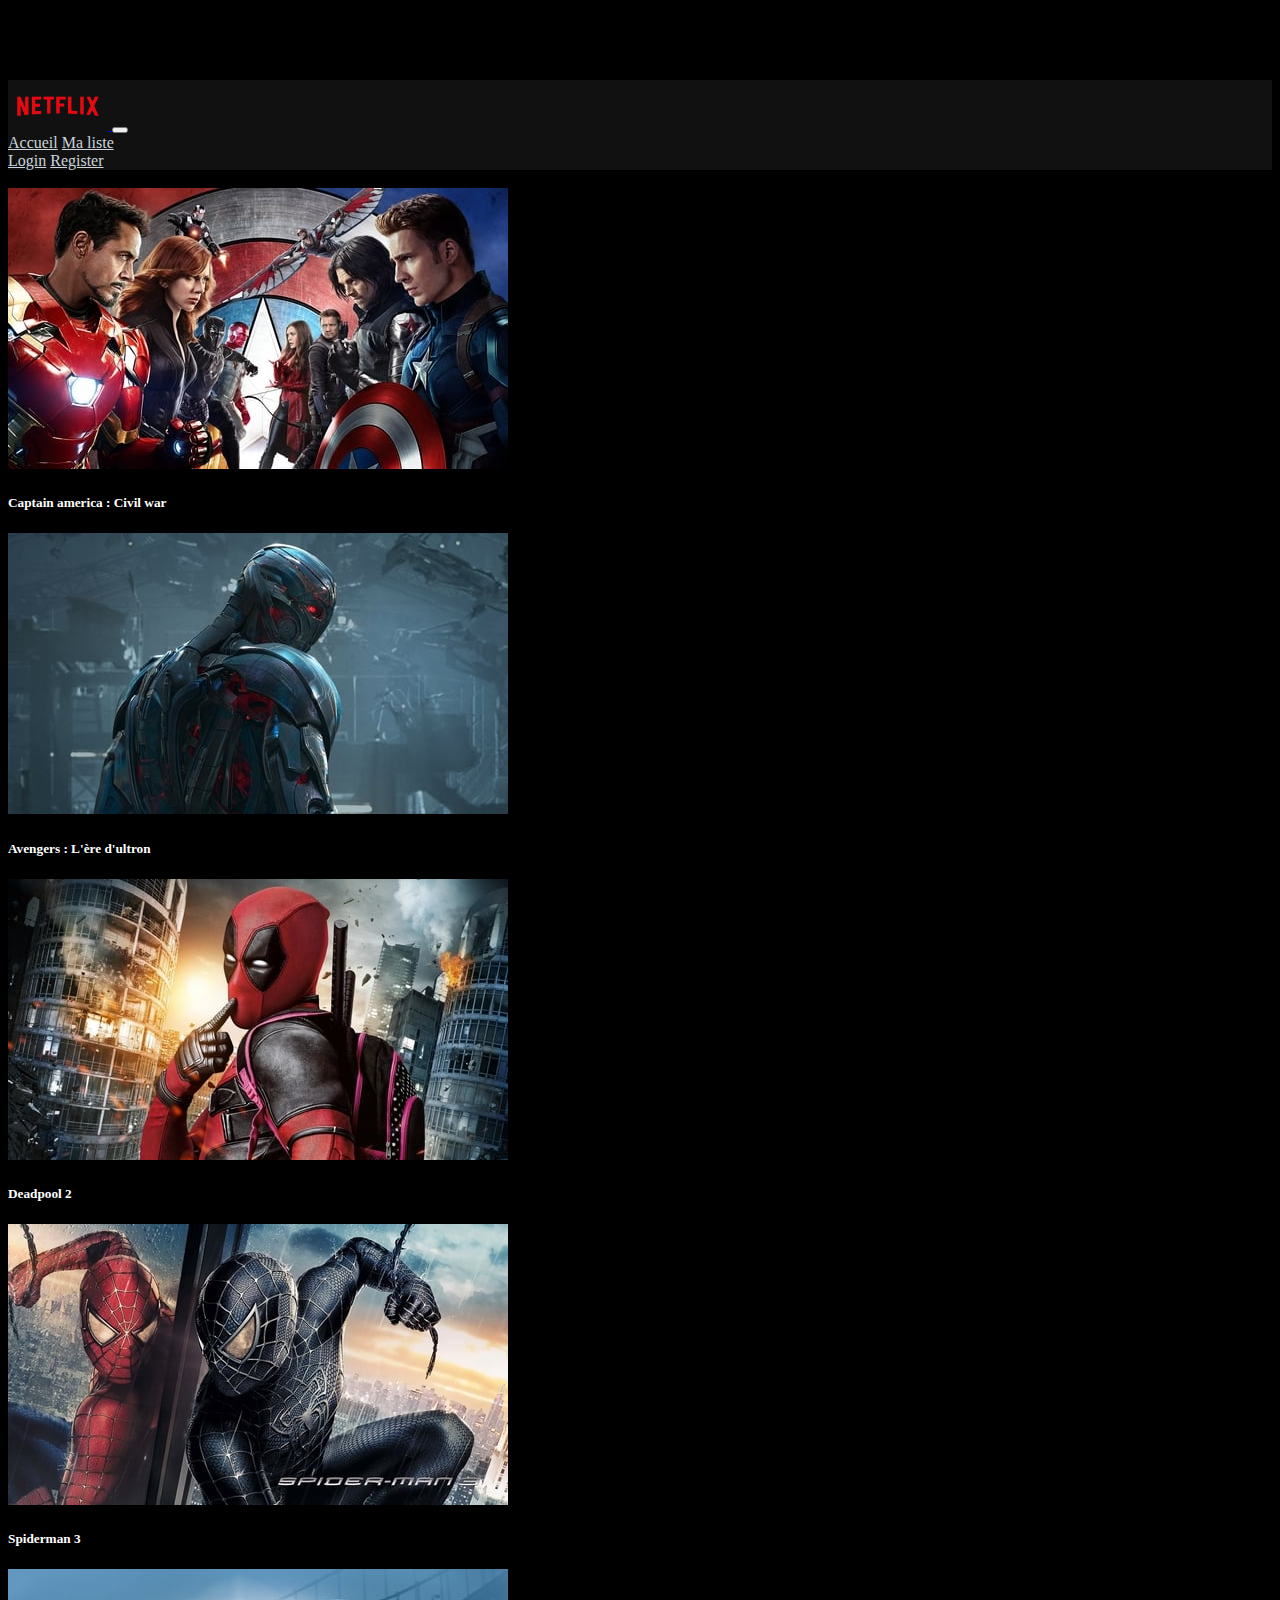
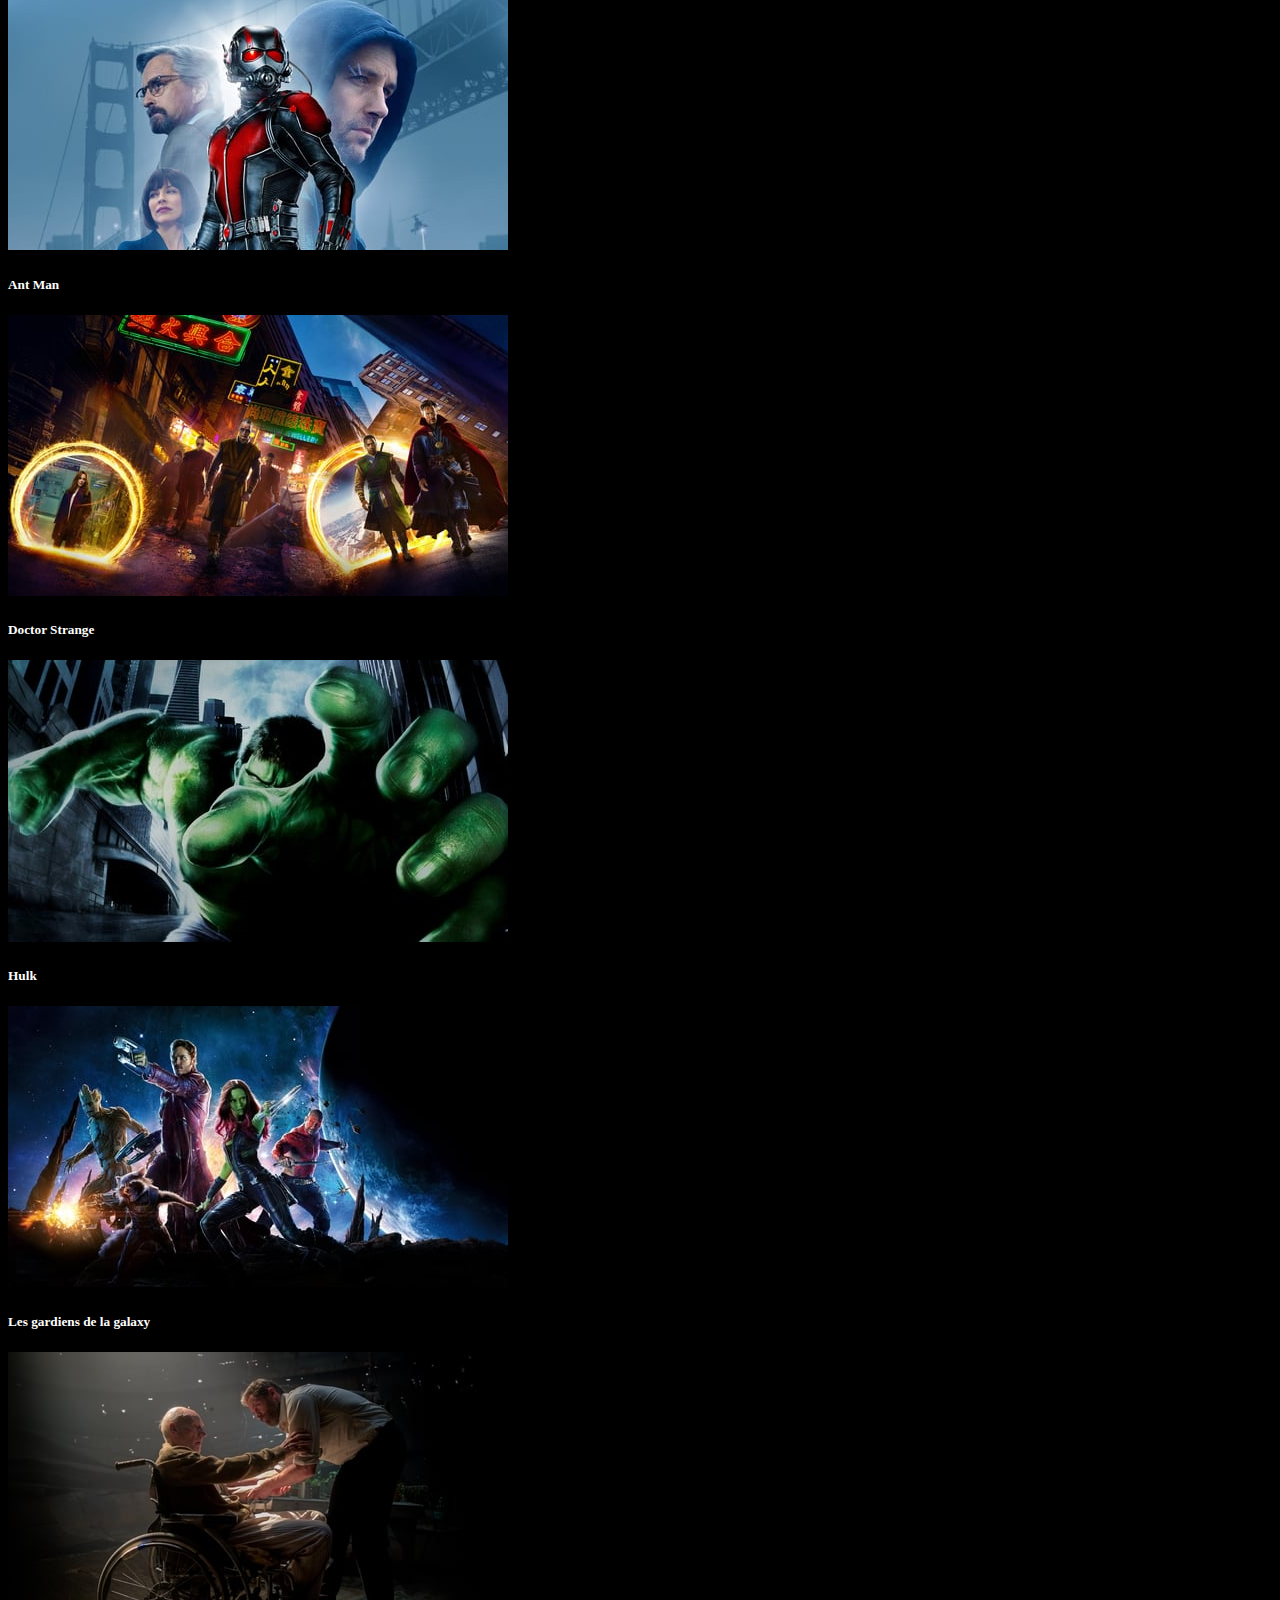
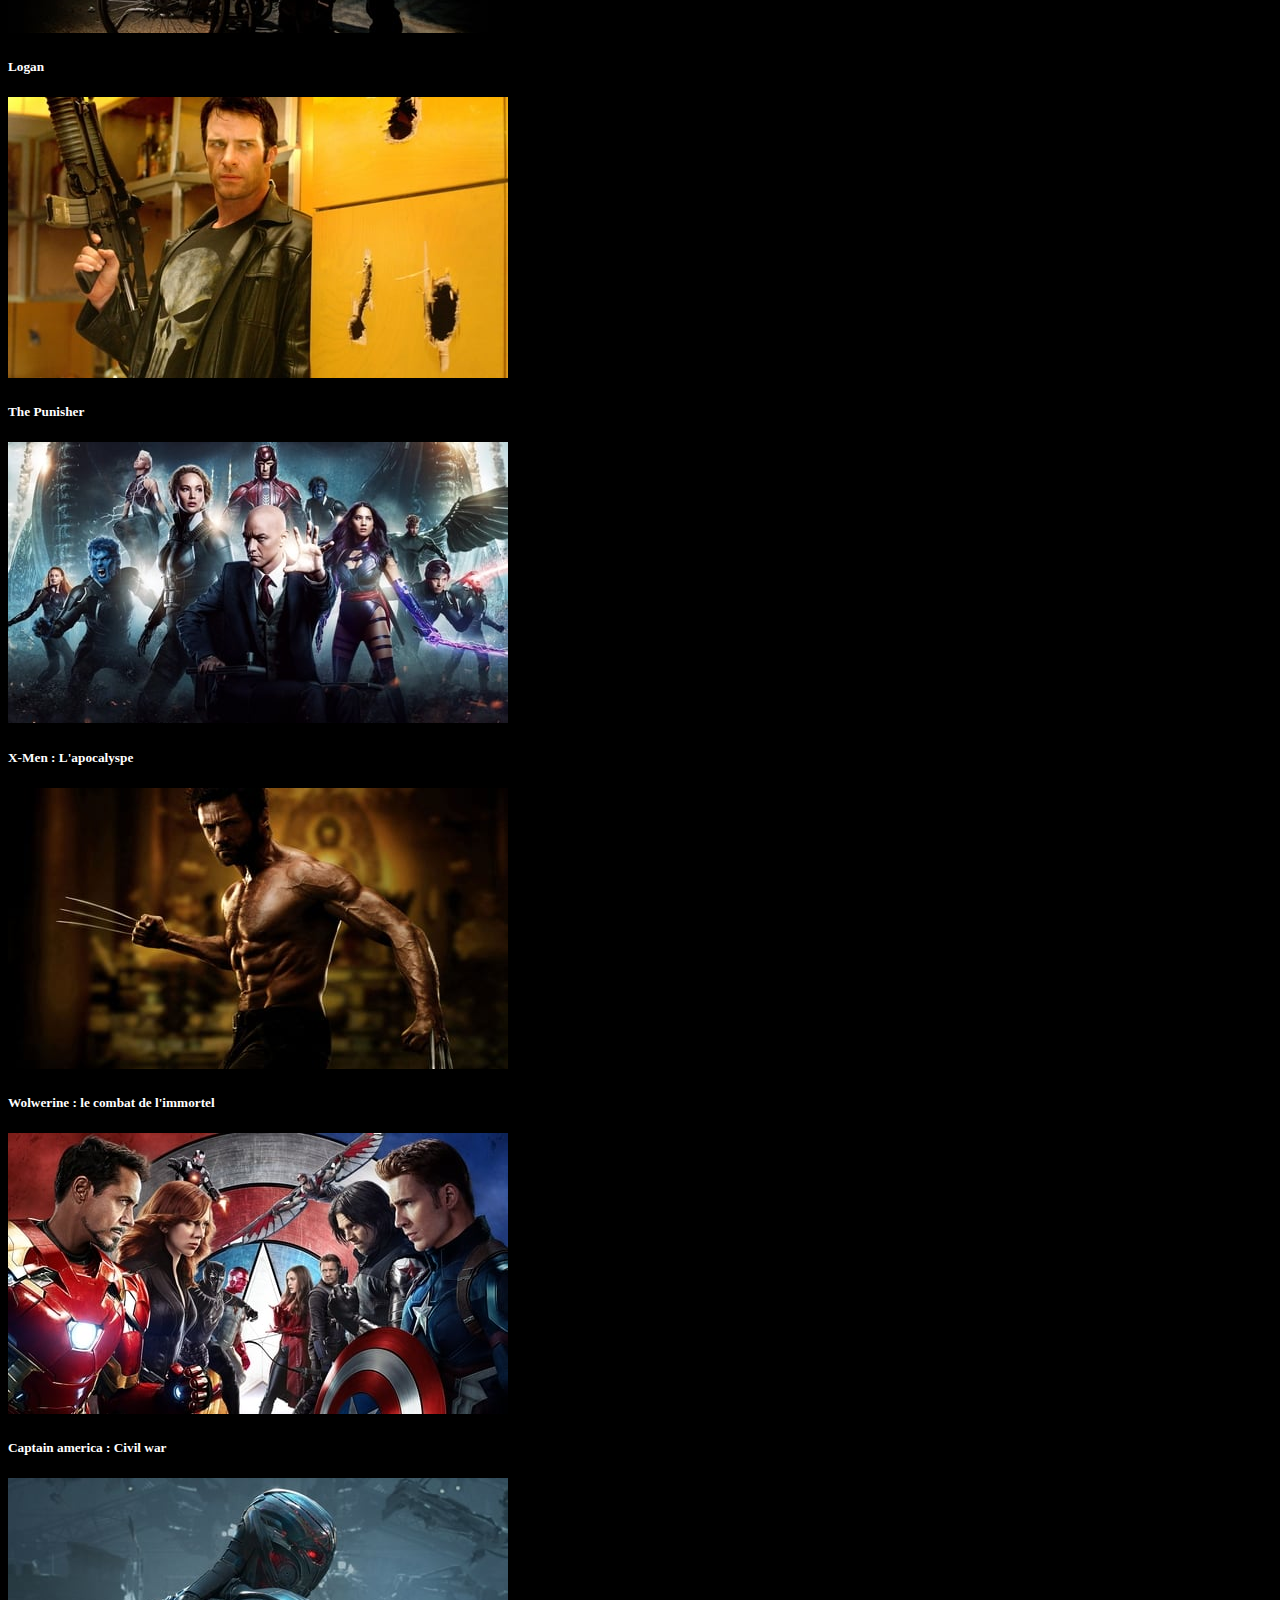
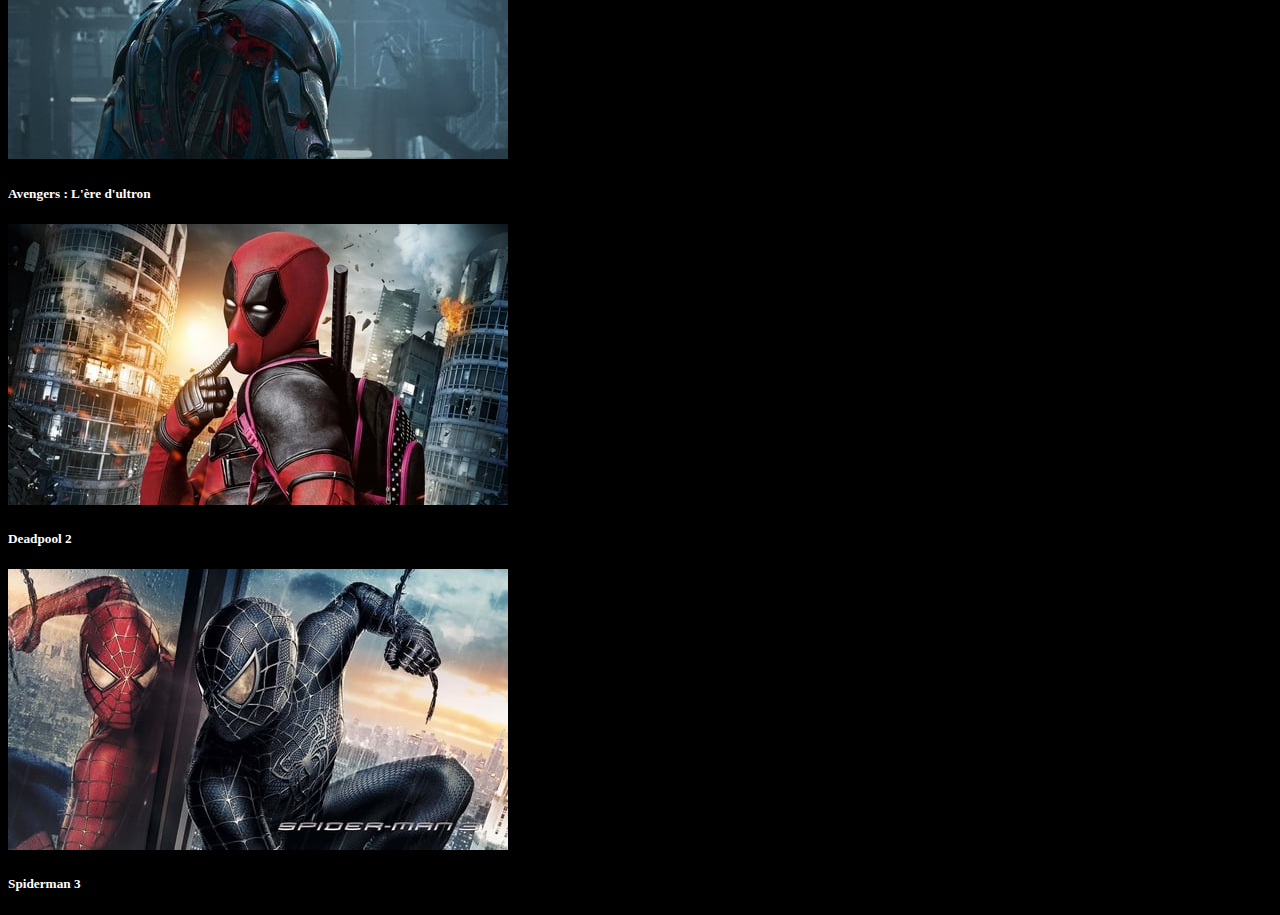
<file: index.html>
<!DOCTYPE html>
<html lang="fr">

<head>
  <!-- Required meta tags -->
  <meta charset="utf-8" />
  <meta name="viewport" content="width=device-width, initial-scale=1, shrink-to-fit=no" />

  <!-- Bootstrap CSS -->
  <link rel="stylesheet" href="https://cdn.jsdelivr.net/npm/bootstrap@4.5.3/dist/css/bootstrap.min.css"
    integrity="sha384-TX8t27EcRE3e/ihU7zmQxVncDAy5uIKz4rEkgIXeMed4M0jlfIDPvg6uqKI2xXr2" crossorigin="anonymous" />
  <link rel="stylesheet" type="text/css" href="main.css" />
  <title>Netflix</title>
</head>

<body>
  <header>
    <nav class="navbar navbar-dark fixed-top bg-header navbar-expand-md">
      <div class="container">
        <a class="navbar-brand mr-4" href="index.html">
          <img src="netflix.png" width="100" height="50" alt="logo" class="d-inkine-block align-top" </a>

          <button class="navbar-toggler" type="button" data-toggle="collapse" data-target="#mynav">
            <span class="navbar-toggler-icon"></span>
          </button>

          <div class="collapse navbar-collapse" id="mynav">
            <div class="navbar-nav mr=auto">
              <a class="nav-item nav-link" href="index.html">Accueil</a>
              <a class="nav-item nav-link" href="mylist.html">Ma liste</a>
            </div>


          </div>

          <div class="navbar-nav">
            <a class="nav-item nav-link" href="form.html">Login</a>
            <a class="nav-item nav-link" href="register.html">Register</a>
          </div>



      </div>
    </nav>
  </header>

  <div class="container">
    <div class="row">
      <div class="col-12">
        <div class="card mt-4 d-none d-md-block">
          <div class="card-header text-uppercase font-weight-bold">
            Les films les plus regardés
          </div>

          <div class="card-body" style="background-color: black !important;">
            <div class="row">
              <div class="col-md-6 col-lg-3">
                <div class="card card-small mt-4" style="background-color: black !important;">
                  <img class="card-img-top" src="photos/capitain america civil war.jpg" alt="captain">
                  <div class="card-body">
                    <h5 class="card-title">Captain america : Civil war</h5>
                  </div>
                </div>
              </div>

              <div class="col-md-6 col-lg-3">
                <div class="card card-small mt-4" style="background-color: black !important;">
                  <img class="card-img-top" src="photos/avengers l'air ultron.jpg" alt="Avengers">
                  <div class="card-body">
                    <h5 class="card-title">Avengers : L'ère d'ultron</h5>
                  </div>
                </div>
              </div>

              <div class="col-md-6 col-lg-3">
                <div class="card card-small mt-4" style="background-color: black !important;">
                  <img class="card-img-top" src="photos/deadpool.jpg" alt="deadpool">
                  <div class="card-body">
                    <h5 class="card-title">Deadpool 2</h5>
                  </div>
                </div>
              </div>

              <div class="col-md-6 col-lg-3">
                <div class="card card-small mt-4" style="background-color: black !important;">
                  <img class="card-img-top" src="photos/spider man 3.jpg" alt="Spiderman">
                  <div class="card-body">
                    <h5 class="card-title">Spiderman 3</h5>
                  </div>
                </div>
              </div>

            </div>
          </div>
        </div>

      </div>

    </div>


    <div class="row">
      <div class="col-md-6 col-lg-3">
        <div class="card card-small mt-4" style="background-color: black !important;">
          <img class="card-img-top" src="photos/ant man.jpg" alt="captain">
          <div class="card-body">
            <h5 class="card-title">Ant Man</h5>
          </div>
        </div>
      </div>

      <div class="col-md-6 col-lg-3">
        <div class="card card-small mt-4" style="background-color: black !important;">
          <img class="card-img-top" src="photos/doctor strange.jpg" alt="Dr Strange">
          <div class="card-body">
            <h5 class="card-title">Doctor Strange</h5>
          </div>
        </div>
      </div>

      <div class="col-md-6 col-lg-3">
        <div class="card card-small mt-4" style="background-color: black !important;">
          <img class="card-img-top" src="photos/hulk.jpg" alt="Hulk">
          <div class="card-body">
            <h5 class="card-title">Hulk</h5>
          </div>
        </div>
      </div>

      <div class="col-md-6 col-lg-3">
        <div class="card card-small mt-4" style="background-color: black !important;">
          <img class="card-img-top" src="photos/les gardiens de la galaxy 1.jpg" alt="LGDLG">
          <div class="card-body">
            <h5 class="card-title">Les gardiens de la galaxy</h5>
          </div>
        </div>
      </div>

    </div>

    <div class="row">
      <div class="col-md-6 col-lg-3">
        <div class="card card-small mt-4" style="background-color: black !important;">
          <img class="card-img-top" src="photos/logan.jpg" alt="lolo">
          <div class="card-body">
            <h5 class="card-title">Logan</h5>
          </div>
        </div>
      </div>

      <div class="col-md-6 col-lg-3">
        <div class="card card-small mt-4" style="background-color: black !important;">
          <img class="card-img-top" src="photos/the punisher.jpg" alt="Punish me">
          <div class="card-body">
            <h5 class="card-title">The Punisher</h5>
          </div>
        </div>
      </div>

      <div class="col-md-6 col-lg-3">
        <div class="card card-small mt-4" style="background-color: black !important;">
          <img class="card-img-top" src="photos/xmen apocalypse.jpg" alt="xmen">
          <div class="card-body">
            <h5 class="card-title">X-Men : L'apocalyspe</h5>
          </div>
        </div>
      </div>

      <div class="col-md-6 col-lg-3">
        <div class="card card-small mt-4" style="background-color: black !important;">
          <img class="card-img-top" src="photos/wolwerine le combat de l'immortel.jpg" alt="wolf">
          <div class="card-body">
            <h5 class="card-title">Wolwerine : le combat de l'immortel</h5>
          </div>
        </div>
      </div>

    </div>

    <div class="row">
      <div class="col-md-6 col-lg-3">
        <div class="card card-small mt-4" style="background-color: black !important;">
          <img class="card-img-top" src="photos/capitain america civil war.jpg" alt="captain">
          <div class="card-body">
            <h5 class="card-title">Captain america : Civil war</h5>
          </div>
        </div>
      </div>

      <div class="col-md-6 col-lg-3">
        <div class="card card-small mt-4" style="background-color: black !important;">
          <img class="card-img-top" src="photos/avengers l'air ultron.jpg" alt="Avengers">
          <div class="card-body">
            <h5 class="card-title">Avengers : L'ère d'ultron</h5>
          </div>
        </div>
      </div>

      <div class="col-md-6 col-lg-3">
        <div class="card card-small mt-4" style="background-color: black !important;">
          <img class="card-img-top" src="photos/deadpool.jpg" alt="deadpool">
          <div class="card-body">
            <h5 class="card-title">Deadpool 2</h5>
          </div>
        </div>
      </div>

      <div class="col-md-6 col-lg-3">
        <div class="card card-small mt-4" style="background-color: black !important;">
          <img class="card-img-top" src="photos/spider man 3.jpg" alt="Spiderman">
          <div class="card-body">
            <h5 class="card-title">Spiderman 3</h5>
          </div>
        </div>
      </div>

    </div>




  </div>






  <script src="https://code.jquery.com/jquery-3.5.1.slim.min.js"
    integrity="sha384-DfXdz2htPH0lsSSs5nCTpuj/zy4C+OGpamoFVy38MVBnE+IbbVYUew+OrCXaRkfj"
    crossorigin="anonymous"></script>
  <script src="https://cdn.jsdelivr.net/npm/popper.js@1.16.1/dist/umd/popper.min.js"
    integrity="sha384-9/reFTGAW83EW2RDu2S0VKaIzap3H66lZH81PoYlFhbGU+6BZp6G7niu735Sk7lN"
    crossorigin="anonymous"></script>
  <script src="https://cdn.jsdelivr.net/npm/bootstrap@4.5.3/dist/js/bootstrap.min.js"
    integrity="sha384-w1Q4orYjBQndcko6MimVbzY0tgp4pWB4lZ7lr30WKz0vr/aWKhXdBNmNb5D92v7s"
    crossorigin="anonymous"></script>

</body>

</html>
</file>
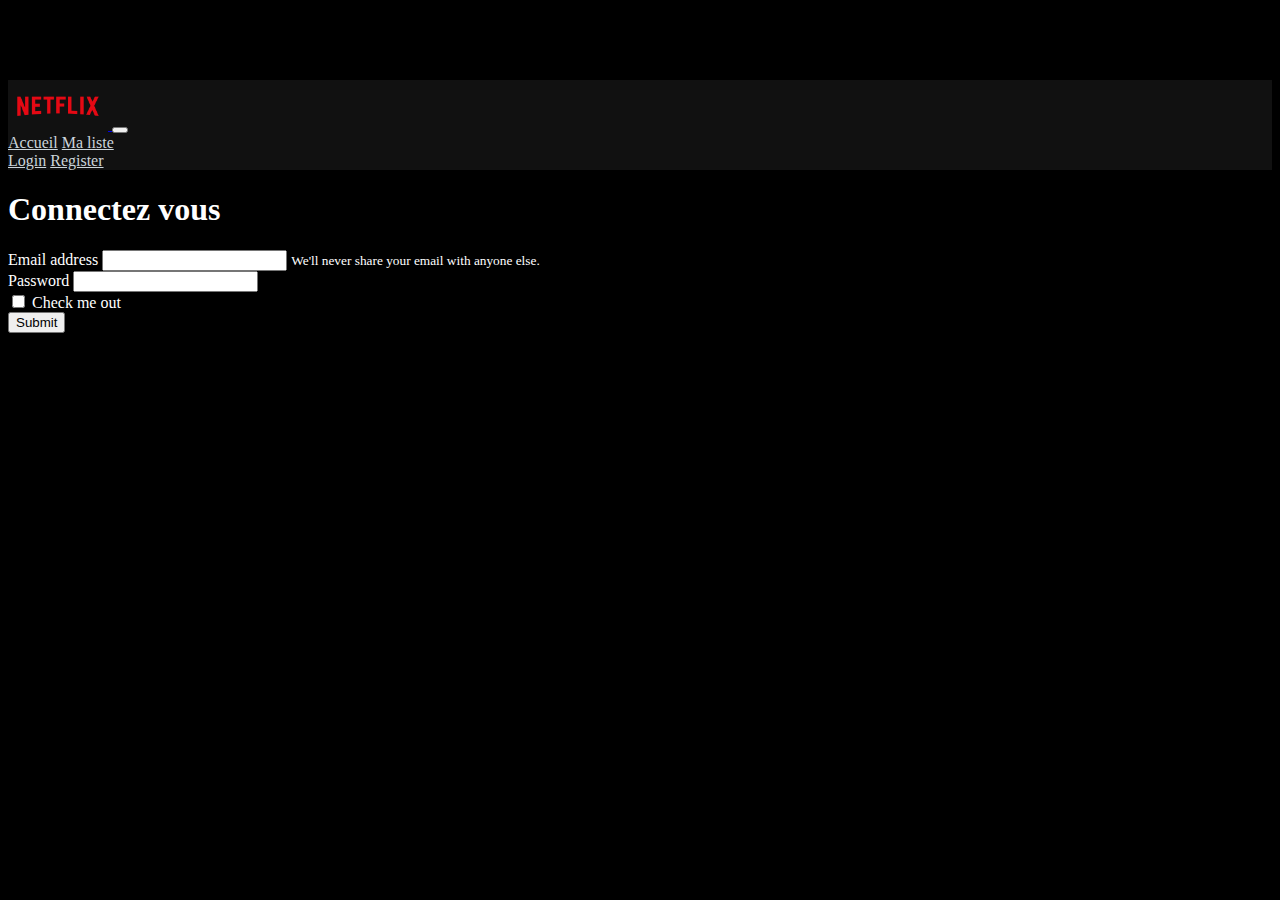
<file: form.html>
<!DOCTYPE html>
<html lang="fr">

<head>
    <!-- Required meta tags -->
    <meta charset="utf-8" />
    <meta name="viewport" content="width=device-width, initial-scale=1, shrink-to-fit=no" />

    <!-- Bootstrap CSS -->
    <link rel="stylesheet" href="https://cdn.jsdelivr.net/npm/bootstrap@4.5.3/dist/css/bootstrap.min.css"
        integrity="sha384-TX8t27EcRE3e/ihU7zmQxVncDAy5uIKz4rEkgIXeMed4M0jlfIDPvg6uqKI2xXr2" crossorigin="anonymous" />
    <link rel="stylesheet" type="text/css" href="main.css" />
    <title>Netflix</title>
</head>

<body>
    <header>
        <nav class="navbar navbar-dark fixed-top bg-header navbar-expand-md">
            <div class="container">
                <a class="navbar-brand mr-4" href="index.html">
                    <img src="netflix.png" width="100" height="50" alt="logo" class="d-inkine-block align-top" </a>

                    <button class="navbar-toggler" type="button" data-toggle="collapse" data-target="#mynav">
                        <span class="navbar-toggler-icon"></span>
                    </button>

                    <div class="collapse navbar-collapse" id="mynav">
                        <div class="navbar-nav mr=auto">
                            <a class="nav-item nav-link" href="index.html">Accueil</a>
                            <a class="nav-item nav-link" href="mylist.html">Ma liste</a>
                        </div>


                    </div>

                    <div class="navbar-nav">
                        <a class="nav-item nav-link" href="form.html">Login</a>
                        <a class="nav-item nav-link" href="register.html">Register</a>
                    </div>



            </div>
        </nav>
    </header>

    <div class="container">
        <h1 class="text-center text-uppercase font-weight: bold">Connectez vous</h1>
        <div class="row">
            <div class="col-6 mt-4 mx-auto">

                <form>
                    <div class="form-group">
                      <label for="exampleInputEmail1">Email address</label>
                      <input type="email" class="form-control" id="exampleInputEmail1" aria-describedby="emailHelp">
                      <small id="emailHelp" class="form-text text-muted">We'll never share your email with anyone else.</small>
                    </div>
                    <div class="form-group">
                      <label for="exampleInputPassword1">Password</label>
                      <input type="password" class="form-control" id="exampleInputPassword1">
                    </div>
                    <div class="form-group form-check">
                      <input type="checkbox" class="form-check-input" id="exampleCheck1">
                      <label class="form-check-label" for="exampleCheck1">Check me out</label>
                    </div>
                    <button type="submit" class="btn btn-primary">Submit</button>
                  </form>

            </div>
        </div>




    </div>






    <script src="https://code.jquery.com/jquery-3.5.1.slim.min.js"
        integrity="sha384-DfXdz2htPH0lsSSs5nCTpuj/zy4C+OGpamoFVy38MVBnE+IbbVYUew+OrCXaRkfj"
        crossorigin="anonymous"></script>
    <script src="https://cdn.jsdelivr.net/npm/popper.js@1.16.1/dist/umd/popper.min.js"
        integrity="sha384-9/reFTGAW83EW2RDu2S0VKaIzap3H66lZH81PoYlFhbGU+6BZp6G7niu735Sk7lN"
        crossorigin="anonymous"></script>
    <script src="https://cdn.jsdelivr.net/npm/bootstrap@4.5.3/dist/js/bootstrap.min.js"
        integrity="sha384-w1Q4orYjBQndcko6MimVbzY0tgp4pWB4lZ7lr30WKz0vr/aWKhXdBNmNb5D92v7s"
        crossorigin="anonymous"></script>

</body>

</html>
</file>
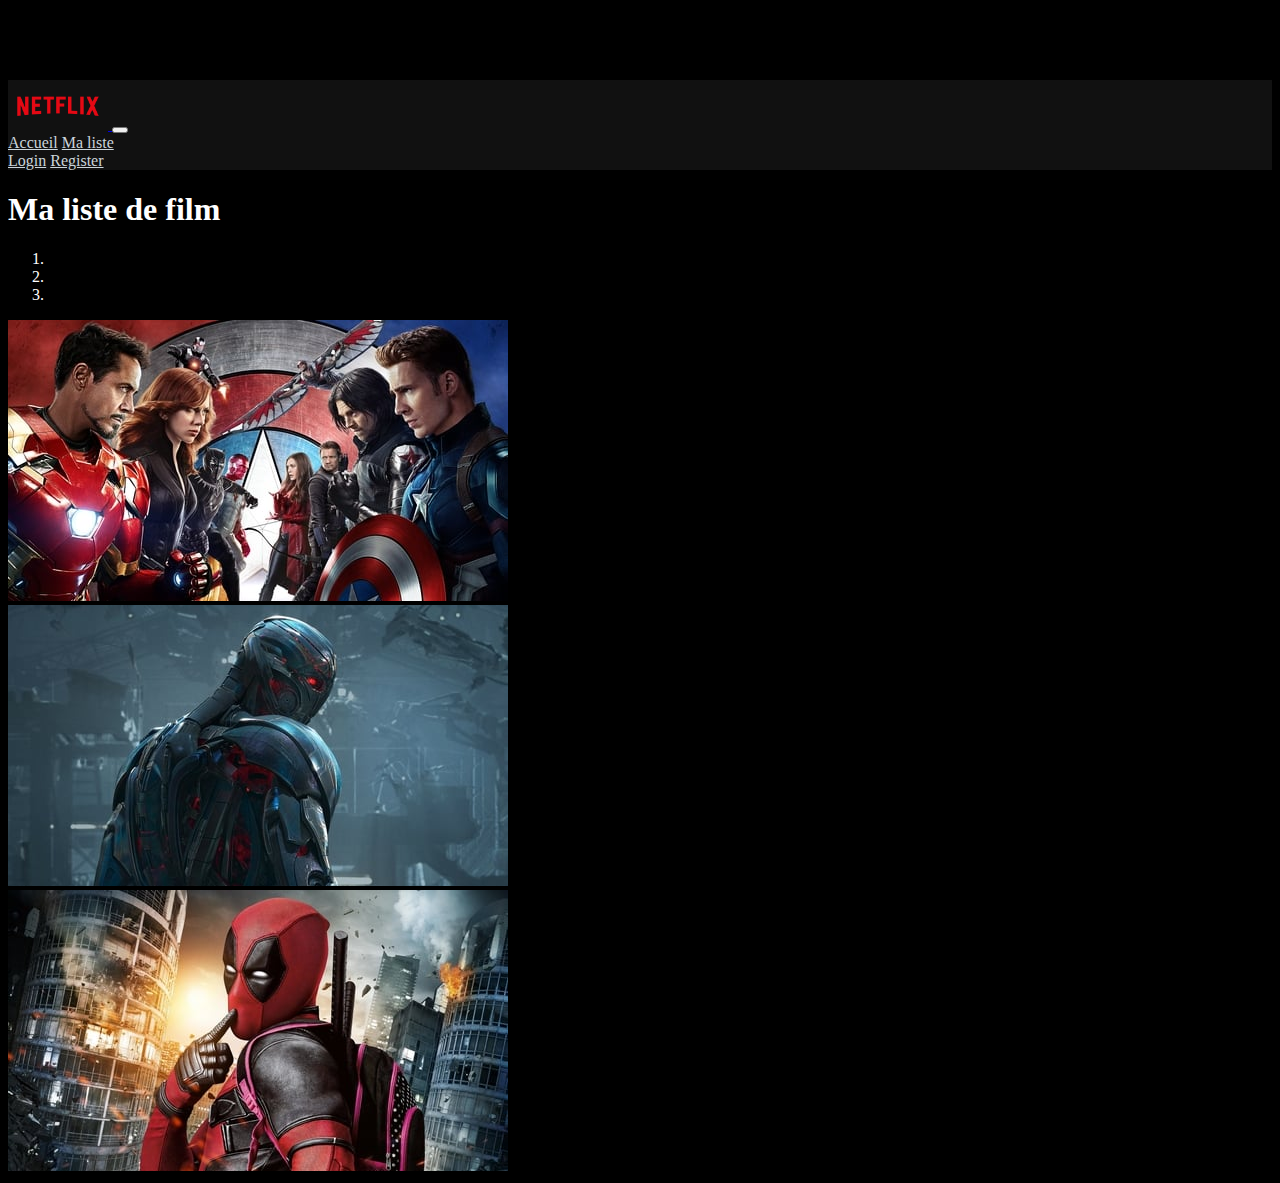
<file: mylist.html>
<!DOCTYPE html>
<html lang="fr">

<head>
  <!-- Required meta tags -->
  <meta charset="utf-8" />
  <meta name="viewport" content="width=device-width, initial-scale=1, shrink-to-fit=no" />

  <!-- Bootstrap CSS -->
  <link rel="stylesheet" href="https://cdn.jsdelivr.net/npm/bootstrap@4.5.3/dist/css/bootstrap.min.css"
    integrity="sha384-TX8t27EcRE3e/ihU7zmQxVncDAy5uIKz4rEkgIXeMed4M0jlfIDPvg6uqKI2xXr2" crossorigin="anonymous" />
  <link rel="stylesheet" type="text/css" href="main.css" />
  <title>Netflix</title>
</head>

<body>
  <header>
    <nav class="navbar navbar-dark fixed-top bg-header navbar-expand-md">
      <div class="container">
        <a class="navbar-brand mr-4" href="index.html">
          <img src="netflix.png" width="100" height="50" alt="logo" class="d-inkine-block align-top" </a>

          <button class="navbar-toggler" type="button" data-toggle="collapse" data-target="#mynav">
            <span class="navbar-toggler-icon"></span>
          </button>

          <div class="collapse navbar-collapse" id="mynav">
            <div class="navbar-nav mr=auto">
              <a class="nav-item nav-link" href="index.html">Accueil</a>
              <a class="nav-item nav-link" href="mylist.html">Ma liste</a>
            </div>


          </div>

          <div class="navbar-nav">
            <a class="nav-item nav-link" href="form.html">Login</a>
            <a class="nav-item nav-link" href="register.html">Register</a>
          </div>



      </div>
    </nav>
  </header>

  <div class="container">
    <h1 class="text-center text-uppercase font-weight: bold">Ma liste de film</h1>
    <div class="row">
      <div class="col-6 mt-4 mx-auto">
        <div id="mycarousel" class="carousel slide" data-ride="carousel">
          <ol class="carousel-indicators">
            <li data-target="#mycarousel" data-slide-to="0" class="active"></li>
            <li data-target="#mycarousel" data-slide-to="1"></li>
            <li data-target="#mycarousel" data-slide-to="2"></li>
          </ol>

          <div class="carousel-inner">
            <div class="carousel-item active">
              <img src="photos/capitain america civil war.jpg">
            </div>
            <div class="carousel-item">
              <img src="photos/avengers l'air ultron.jpg">
            </div>
            <div class="carousel-item">
              <img src="photos/deadpool.jpg">
            </div>

          </div>

          <a class="carousel-control-prev" href="#mycarousel" role="button" data-slide="prev">
            <span class="carousel-control-prev-icon" aria-haspopup="true"></span>
          </a>
          <a class="carousel-control-next" href="#mycarousel" role="button" data-slide="next">
            <span class="carousel-control-next-icon" aria-haspopup="true"></span>
          </a>


        </div>

      </div>
    </div>
  </div>



  </div>






  <script src="https://code.jquery.com/jquery-3.5.1.slim.min.js"
    integrity="sha384-DfXdz2htPH0lsSSs5nCTpuj/zy4C+OGpamoFVy38MVBnE+IbbVYUew+OrCXaRkfj"
    crossorigin="anonymous"></script>
  <script src="https://cdn.jsdelivr.net/npm/popper.js@1.16.1/dist/umd/popper.min.js"
    integrity="sha384-9/reFTGAW83EW2RDu2S0VKaIzap3H66lZH81PoYlFhbGU+6BZp6G7niu735Sk7lN"
    crossorigin="anonymous"></script>
  <script src="https://cdn.jsdelivr.net/npm/bootstrap@4.5.3/dist/js/bootstrap.min.js"
    integrity="sha384-w1Q4orYjBQndcko6MimVbzY0tgp4pWB4lZ7lr30WKz0vr/aWKhXdBNmNb5D92v7s"
    crossorigin="anonymous"></script>

</body>

</html>
</file>
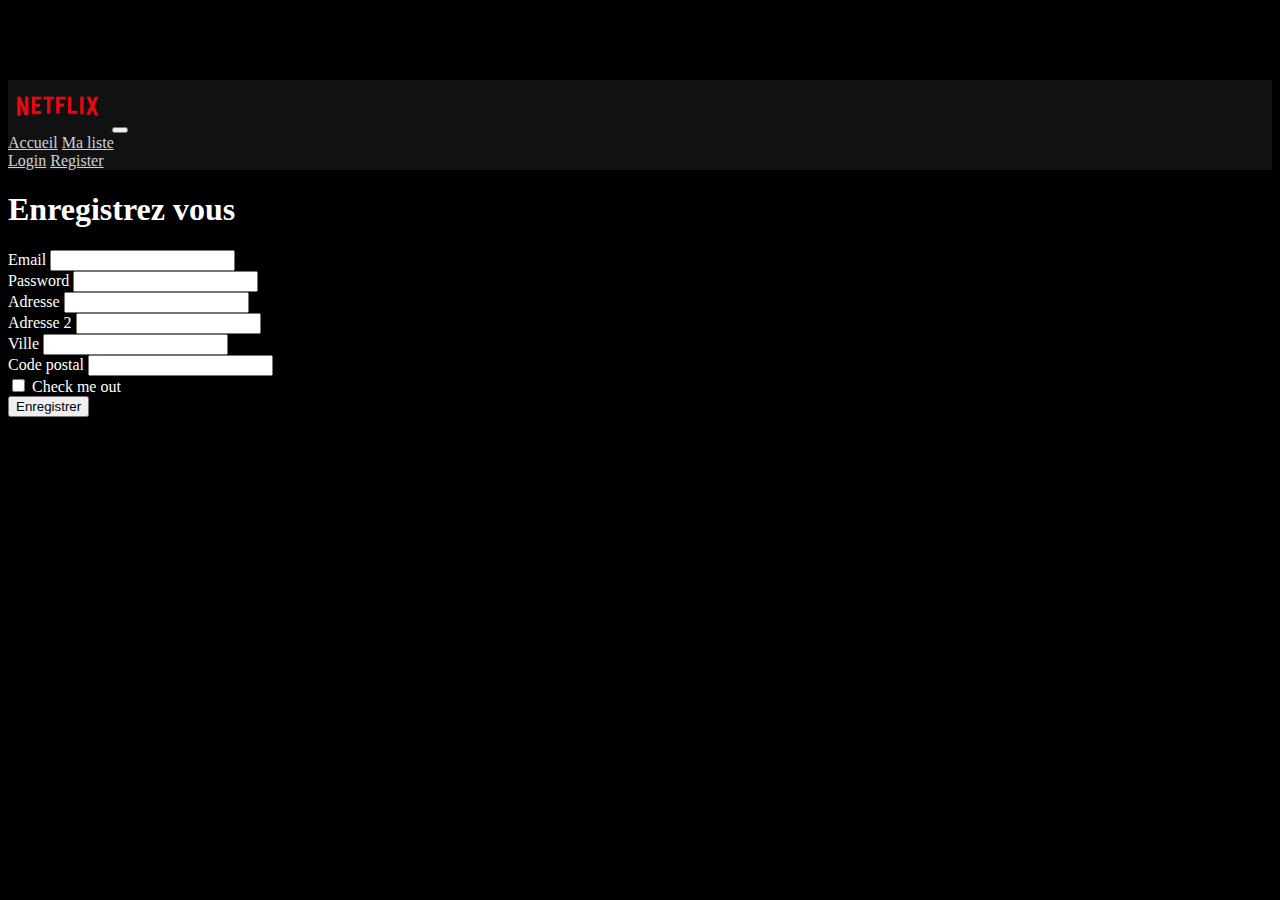
<file: register.html>
<!DOCTYPE html>
<html lang="fr">

<head>
    <!-- Required meta tags -->
    <meta charset="utf-8" />
    <meta name="viewport" content="width=device-width, initial-scale=1, shrink-to-fit=no" />

    <!-- Bootstrap CSS -->
    <link rel="stylesheet" href="https://cdn.jsdelivr.net/npm/bootstrap@4.5.3/dist/css/bootstrap.min.css"
        integrity="sha384-TX8t27EcRE3e/ihU7zmQxVncDAy5uIKz4rEkgIXeMed4M0jlfIDPvg6uqKI2xXr2" crossorigin="anonymous" />
    <link rel="stylesheet" type="text/css" href="main.css" />
    <title>Netflix</title>
</head>

<body>
    <header>
        <nav class="navbar navbar-dark fixed-top bg-header navbar-expand-md">
            <div class="container">
                <a class="navbar-brand mr-4" href="index.html">
                    <img src="netflix.png" width="100" height="50" alt="logo" class="d-inkine-block align-top" </a>

                    <button class="navbar-toggler" type="button" data-toggle="collapse" data-target="#mynav">
                        <span class="navbar-toggler-icon"></span>
                    </button>

                    <div class="collapse navbar-collapse" id="mynav">
                        <div class="navbar-nav mr=auto">
                            <a class="nav-item nav-link" href="index.html">Accueil</a>
                            <a class="nav-item nav-link" href="mylist.html">Ma liste</a>
                        </div>


                    </div>

                    <div class="navbar-nav">
                        <a class="nav-item nav-link" href="form.html">Login</a>
                        <a class="nav-item nav-link" href="register.html">Register</a>
                    </div>



            </div>
        </nav>
    </header>

    <div class="container">
        <h1 class="text-center text-uppercase font-weight: bold">Enregistrez vous</h1>
        <div class="row">
            <div class="col-6 mt-4 mx-auto">

                <form>
                    <div class="form-row">
                      <div class="form-group col-md-6">
                        <label for="inputEmail4">Email</label>
                        <input type="email" class="form-control" id="inputEmail4">
                      </div>
                      <div class="form-group col-md-6">
                        <label for="inputPassword4">Password</label>
                        <input type="password" class="form-control" id="inputPassword4">
                      </div>
                    </div>
                    <div class="form-group">
                      <label for="inputAddress">Adresse</label>
                      <input type="text" class="form-control" id="inputAddress" placeholder="">
                    </div>
                    <div class="form-group">
                      <label for="inputAddress2">Adresse 2</label>
                      <input type="text" class="form-control" id="inputAddress2" placeholder="">
                    </div>
                    <div class="form-row">
                      <div class="form-group col-md-6">
                        <label for="inputCity">Ville</label>
                        <input type="text" class="form-control" id="inputCity">
                      </div>
                      
                      <div class="form-group col-md-6">
                        <label for="inputZip">Code postal</label>
                        <input type="text" class="form-control" id="inputZip">
                      </div>
                    </div>
                    <div class="form-group">
                      <div class="form-check">
                        <input class="form-check-input" type="checkbox" id="gridCheck">
                        <label class="form-check-label" for="gridCheck">
                          Check me out
                        </label>
                      </div>
                    </div>
                    <button type="submit" class="btn btn-primary">Enregistrer</button>
                  </form>

            </div>
        </div>




    </div>






    <script src="https://code.jquery.com/jquery-3.5.1.slim.min.js"
        integrity="sha384-DfXdz2htPH0lsSSs5nCTpuj/zy4C+OGpamoFVy38MVBnE+IbbVYUew+OrCXaRkfj"
        crossorigin="anonymous"></script>
    <script src="https://cdn.jsdelivr.net/npm/popper.js@1.16.1/dist/umd/popper.min.js"
        integrity="sha384-9/reFTGAW83EW2RDu2S0VKaIzap3H66lZH81PoYlFhbGU+6BZp6G7niu735Sk7lN"
        crossorigin="anonymous"></script>
    <script src="https://cdn.jsdelivr.net/npm/bootstrap@4.5.3/dist/js/bootstrap.min.js"
        integrity="sha384-w1Q4orYjBQndcko6MimVbzY0tgp4pWB4lZ7lr30WKz0vr/aWKhXdBNmNb5D92v7s"
        crossorigin="anonymous"></script>

</body>

</html>
</file>
<file: main.css>
body{
    background-color: #000;
    color: #fff;
    margin-top: 5rem;
}

.bg-header{
    background-color: #111;
}

.navbar-nav .nav-link{
    color: #cbd5db !important;
}

.navbar-nav .nav-link:hover{
    color: #fff !important;
}

.navbar-nav .nav-link.active{
    font-weight: 500;
}

.card-header{
    color: #000;
}

.card-small{
    transition: all ease-in-out .5s;
}

.card-small:hover{
    transform: scale(1.1);
}
</file>
